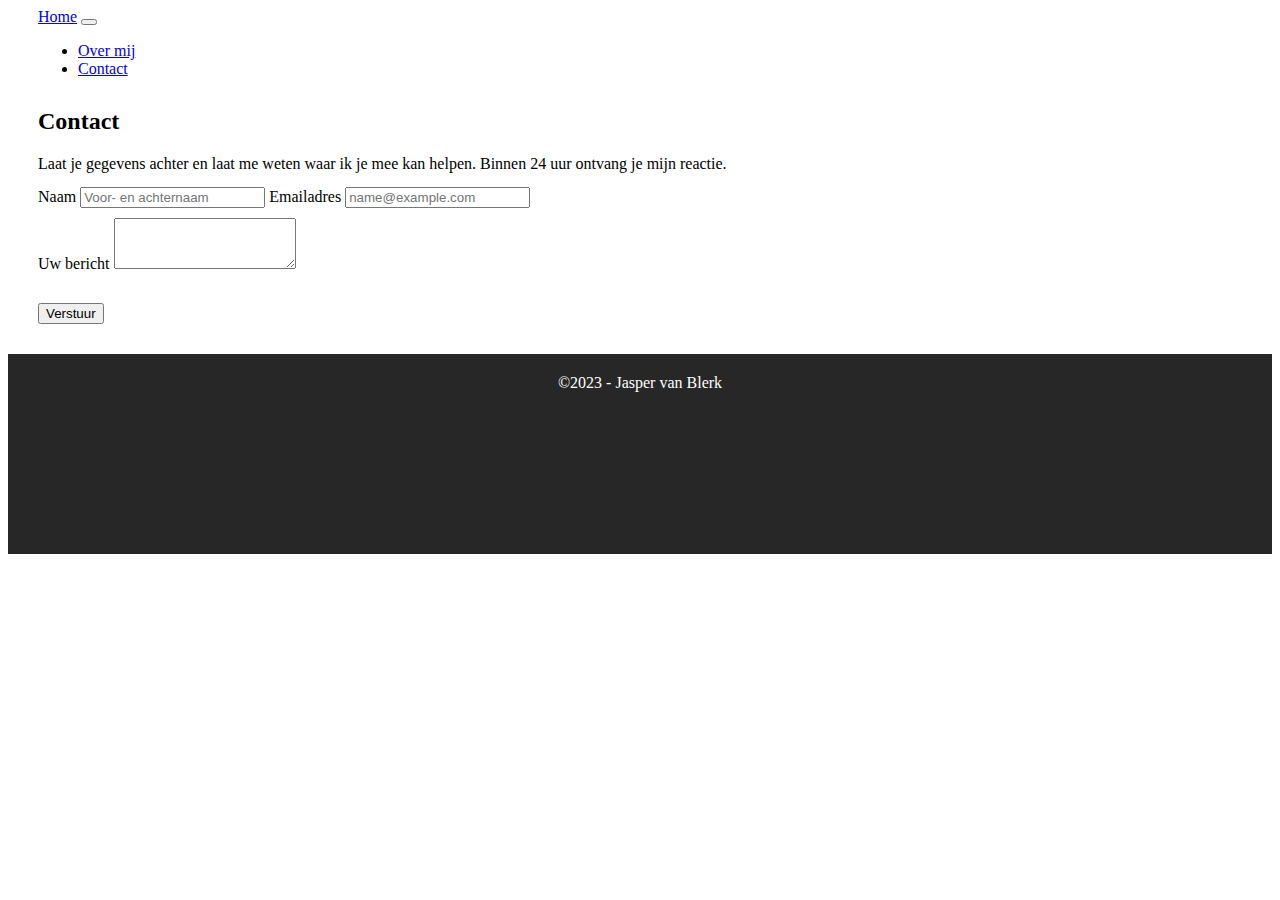
<file: contact.html>
<!DOCTYPE html>
<html lang="en">
<head>
<meta charset="utf-8">
<meta name="viewport" content="width=device-width, initial-scale=1">
<link
href="https://cdn.jsdelivr.net/npm/bootstrap@5.3.0-alpha1/dist/css/bootstrap.min.css" rel="stylesheet"
integrity=
"sha384-GLhlTQ8iRABdZLl6O3oVMWSktQOp6b7In1Zl3/Jr59b6EGGoI1aFkw7cmDA6j6gD"
crossorigin="anonymous">
<title>Contact</title>
</head>
<body>
    <nav style="padding-left: 30px;" class="navbar navbar-expand-sm navbar-dark bg-dark">
        <div class="container-fluid">
          <a class="navbar-brand" href="index.html">Home</a>
          <button class="navbar-toggler" type="button" data-bs-toggle="collapse" data-bs-target="#navbarNav" aria-controls="navbarNav" aria-expanded="false" aria-label="Toggle navigation">
            <span class="navbar-toggler-icon"></span>
          </button>
          <div class="collapse navbar-collapse" id="navbarNav">
            <ul class="navbar-nav">
              <li class="nav-item">
                <a class="nav-link" aria-current="page" href="overmij.html">Over mij</a>
              </li>
              <li class="nav-item">
                <a class="nav-link active" href="contact.html">Contact</a>
              </li>
            </ul>
          </div>
        </div>
      </nav>
<div class="container">
        <h2 style="margin-top: 30px; padding-left: 30px; padding-right: 30px;">Contact</h2>
        <p style="padding-left: 30px; padding-right: 30px;">Laat je gegevens achter en laat me weten waar ik je mee kan helpen. Binnen 24 uur ontvang je mijn reactie.</p>
        <br>
        <form style="margin-top: -20px; padding-left: 30px; padding-right: 30px;" action="https://formspree.io/f/xjvqeegb" method="post">
            <div class="form-group">
                <label for="naam">Naam</label>
                <input type="text" style="margin-bottom: 10px;" class="form-control" id="naam" name="naam" placeholder="Voor- en achternaam" required>
                <label for="emailadres">Emailadres</label>
                <input type="email" style="margin-bottom: 10px;" class="form-control" id="emailadres" name="emailadres" placeholder="name@example.com" required>
            </div>
            <div class="form-group">
                <label for="uwbericht">Uw bericht</label>
                <textarea class="form-control" id="uwbericht" name="uwbericht" rows="3" required></textarea>
            </div>
            <input style="margin-top: 30px;" class="btn btn-dark" type="submit" value="Verstuur">
        </form>
</div>
<div style="height: 200px; background-color: rgb(39, 39, 39); color: #fff;">
    <footer style="text-align: center; margin-top: 30px; padding-top: 20px;">©2023 - Jasper van Blerk</footer>
  </div>
<script src="https://cdn.jsdelivr.net/npm/bootstrap@5.3.0-alpha1/dist/js/bootstrap.bundle.min.js"
integrity=
"sha384-w76AqPfDkMBDXo30jS1Sgez6pr3x5MlQ1ZAGC+nuZB+EYdgRZgiwxhTBTkF7CXvN"
crossorigin="anonymous"></script>
</body>
</html>
</file>
